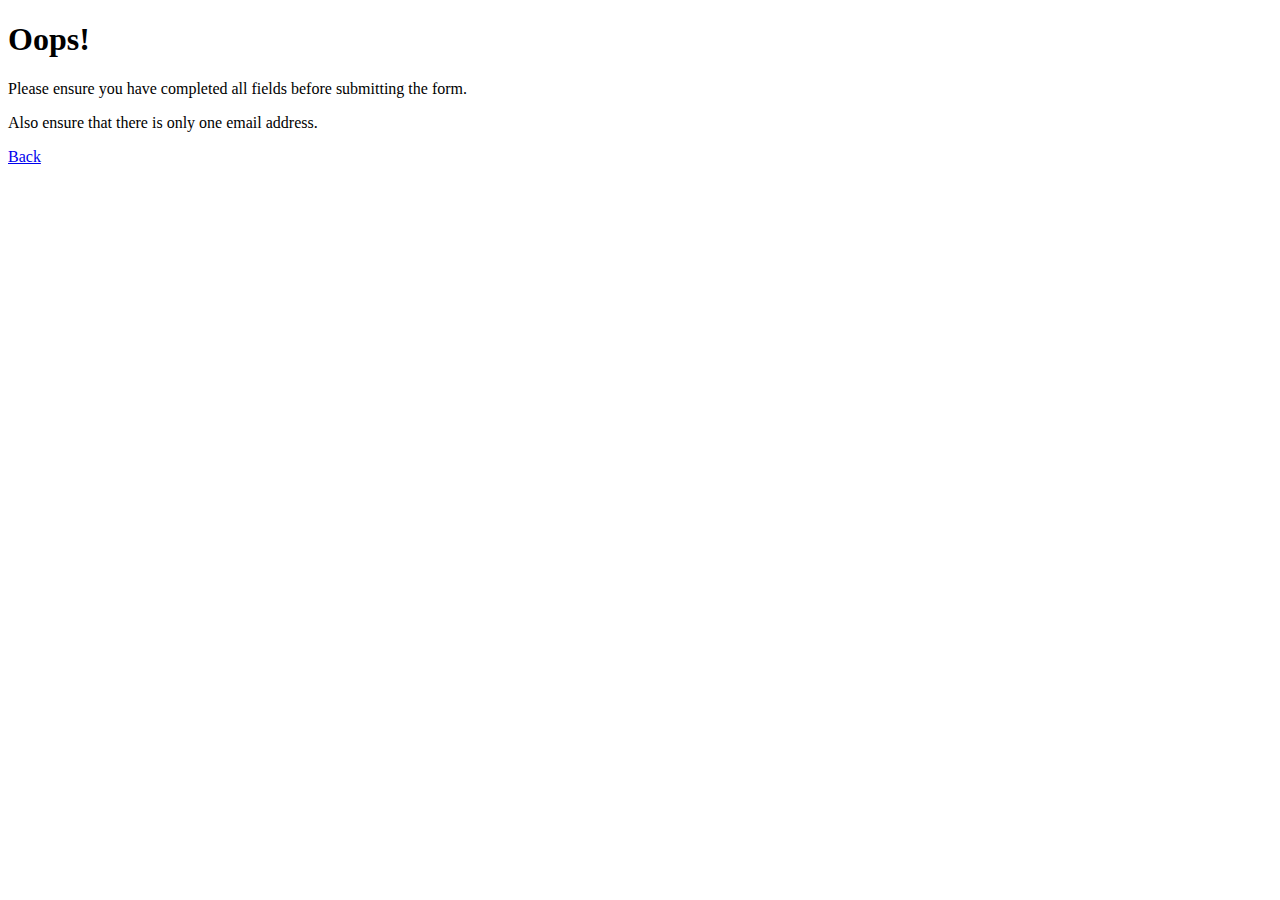
<file: error_message.html>
<!DOCTYPE html>
<title>Error</title>	

<h1>Oops!</h1>
<p>Please ensure you have completed all fields before submitting the form. </p>
<p>Also ensure that there is only one email address.</p>
<p><a href="JavaScript:history.go(-1);">Back</a></p>
</file>
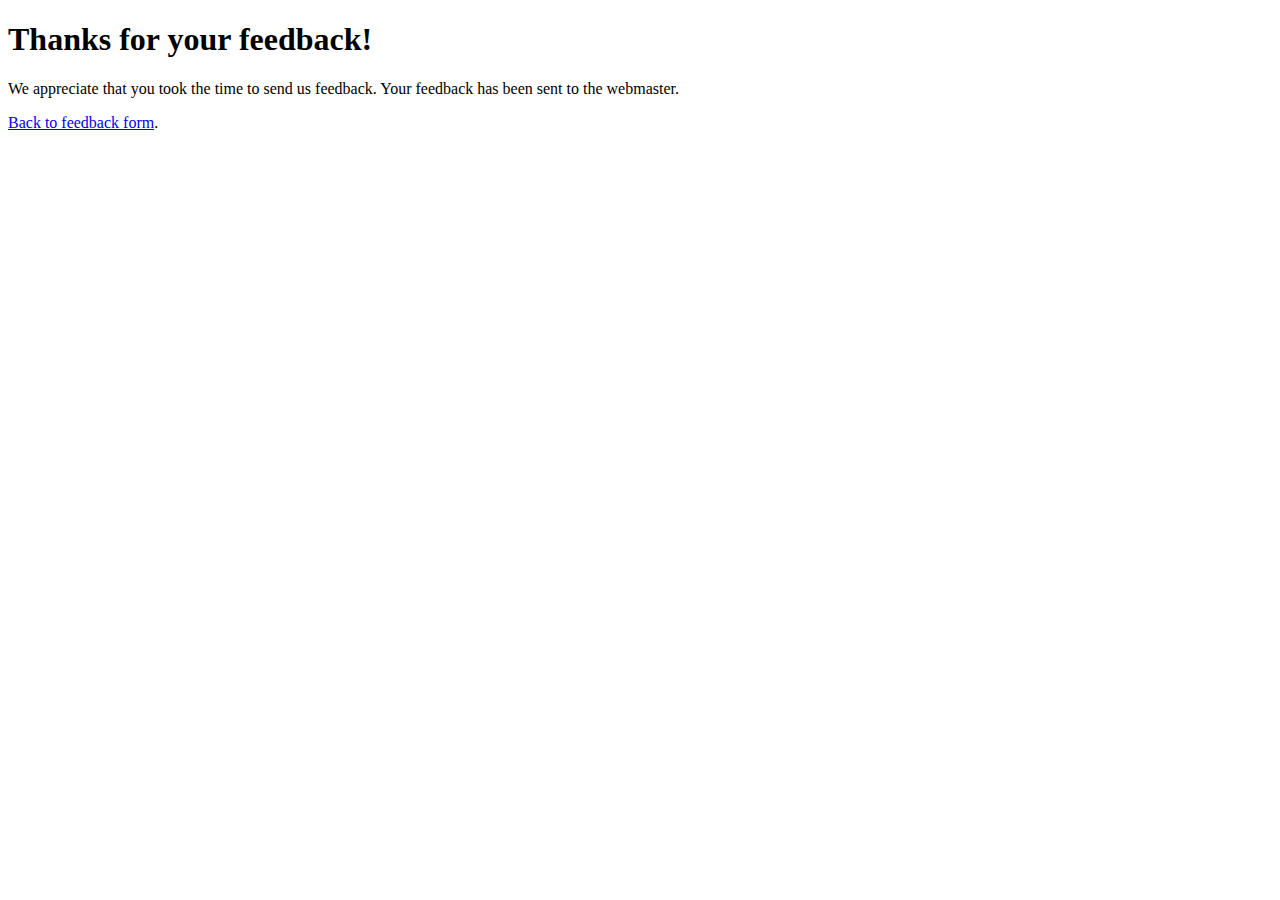
<file: thank_you.html>
<!DOCTYPE html>
<title>Thank You</title>	

<h1>Thanks for your feedback!</h1>
<p>We appreciate that you took the time to send us feedback. Your feedback has been sent to the webmaster.</p>
<p><a href="index.html">Back to feedback form</a>.</p>
</file>
